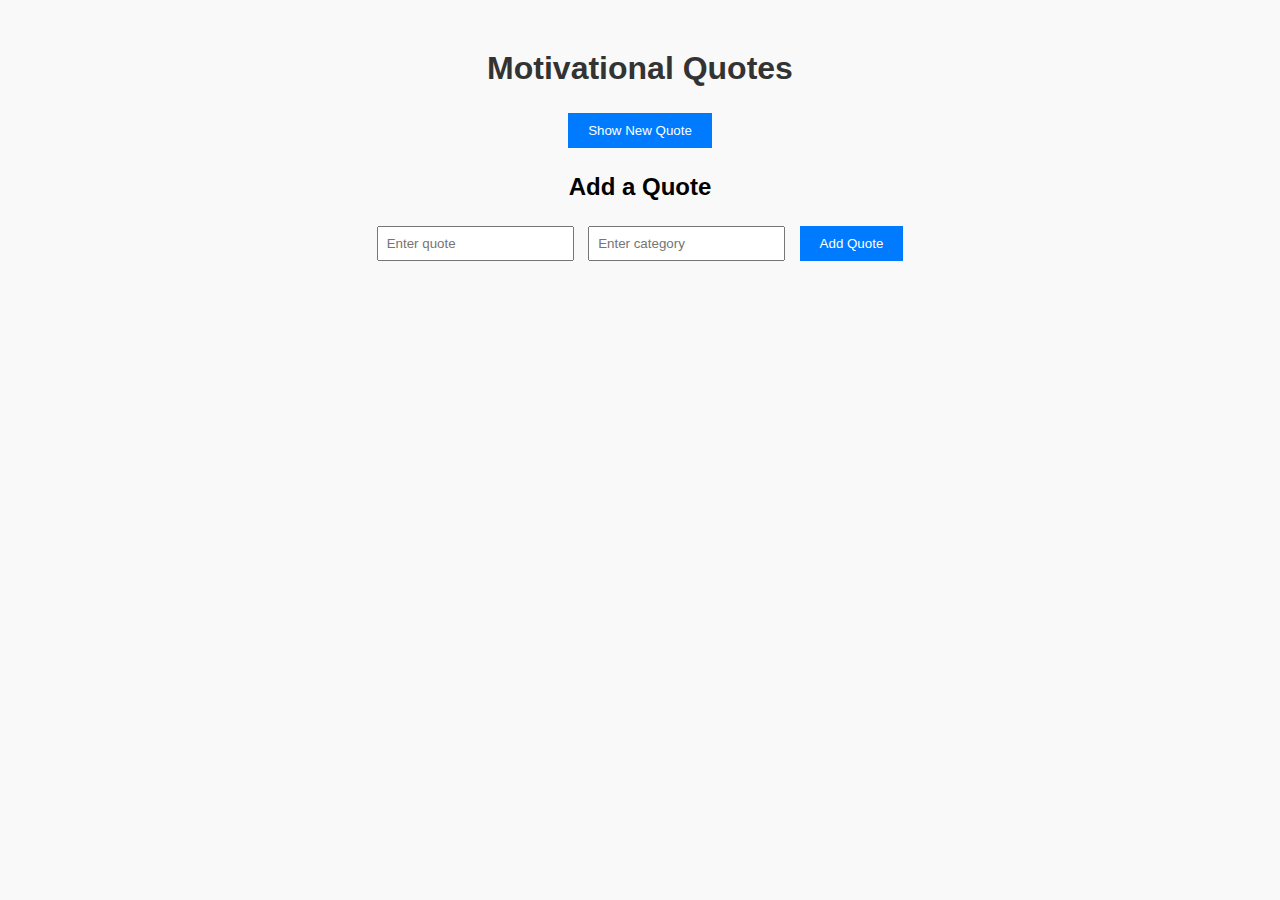
<file: index.html>
<!DOCTYPE html>
<html lang="en">
<head>
    <meta charset="UTF-8">
    <title>Motivational Quotes</title>
    <link rel="stylesheet" href="style.css">
</head>
<body>
    <h1>Motivational Quotes</h1>

    <div id="quote"></div>
    <div id="category"></div>

    <button id="new-quote">Show New Quote</button>

    <h2>Add a Quote</h2>
    <input type="text" id="quote-text" placeholder="Enter quote">
    <input type="text" id="quote-category" placeholder="Enter category">
    <button id="add-quote">Add Quote</button>

    <script src="script.js"></script>
</body>
</html>
</file>
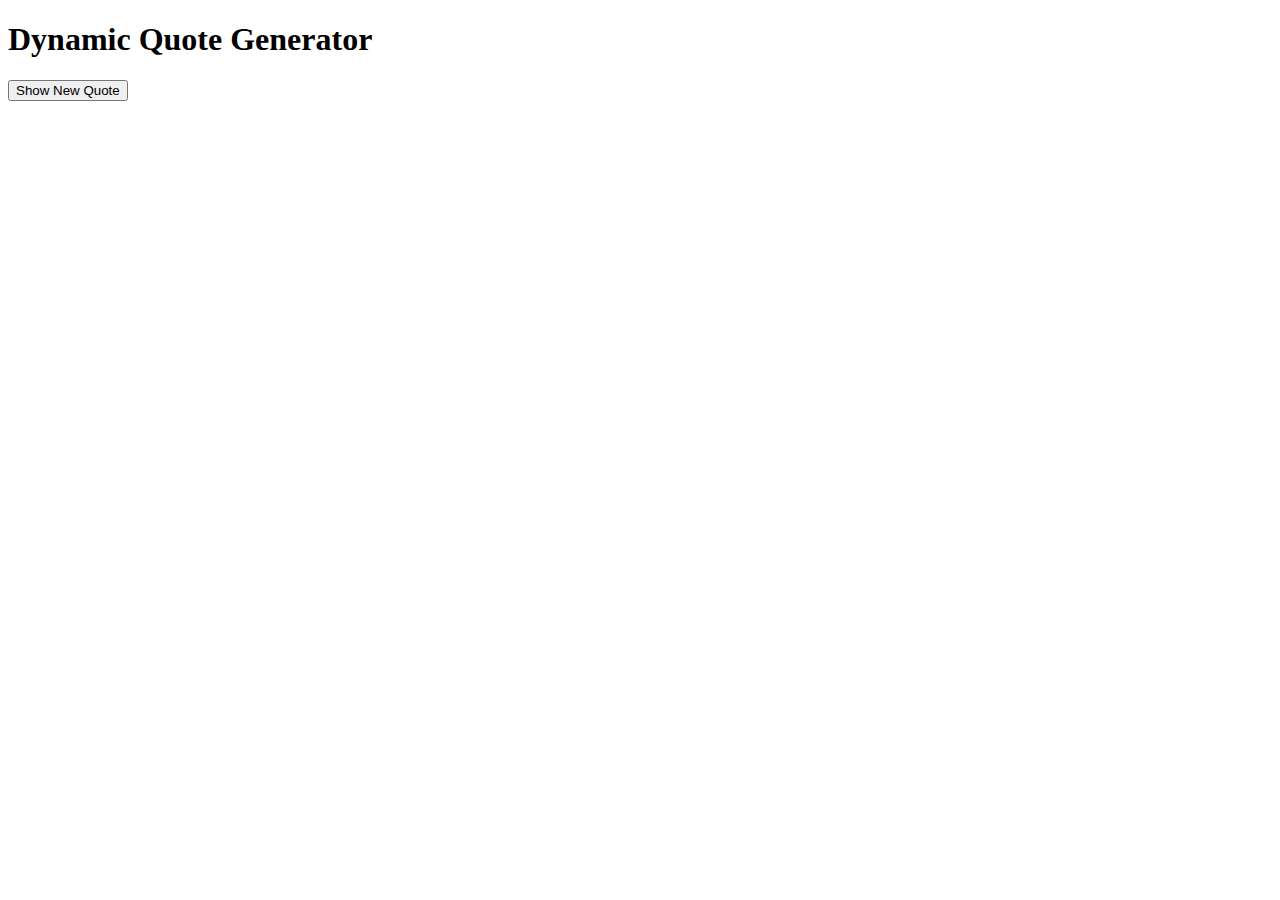
<file: dom-manipulation/index.html>
<!DOCTYPE html>
<html lang="en">
<head>
  <meta charset="UTF-8" />
  <meta name="viewport" content="width=device-width, initial-scale=1.0"/>
  <title>Dynamic Quote Generator</title>
</head>
<body>
  <h1>Dynamic Quote Generator</h1>

  <!-- Quote Display -->
  <div id="quoteDisplay"></div>

  <!-- Show Random Quote Button -->
  <button id="newQuote">Show New Quote</button>

  <!-- Form container (will be built dynamically by JS) -->
  <div id="formContainer"></div>

  <script src="script.js"></script>
</body>
</html>
</file>
<file: style.css>
body {
    font-family: Arial, sans-serif;
    text-align: center;
    margin: 50px;
    background-color: #f9f9f9;
}

h1 {
    color: #333;
}

#quote {
    font-size: 22px;
    font-weight: bold;
    margin-top: 20px;
}

#category {
    color: #555;
    font-style: italic;
    margin-bottom: 20px;
}

button {
    padding: 10px 20px;
    margin: 5px;
    background-color: #007bff;
    color: white;
    border: none;
    cursor: pointer;
}

button:hover {
    background-color: #0056b3;
}

input {
    padding: 8px;
    margin: 5px;
}
</file>
